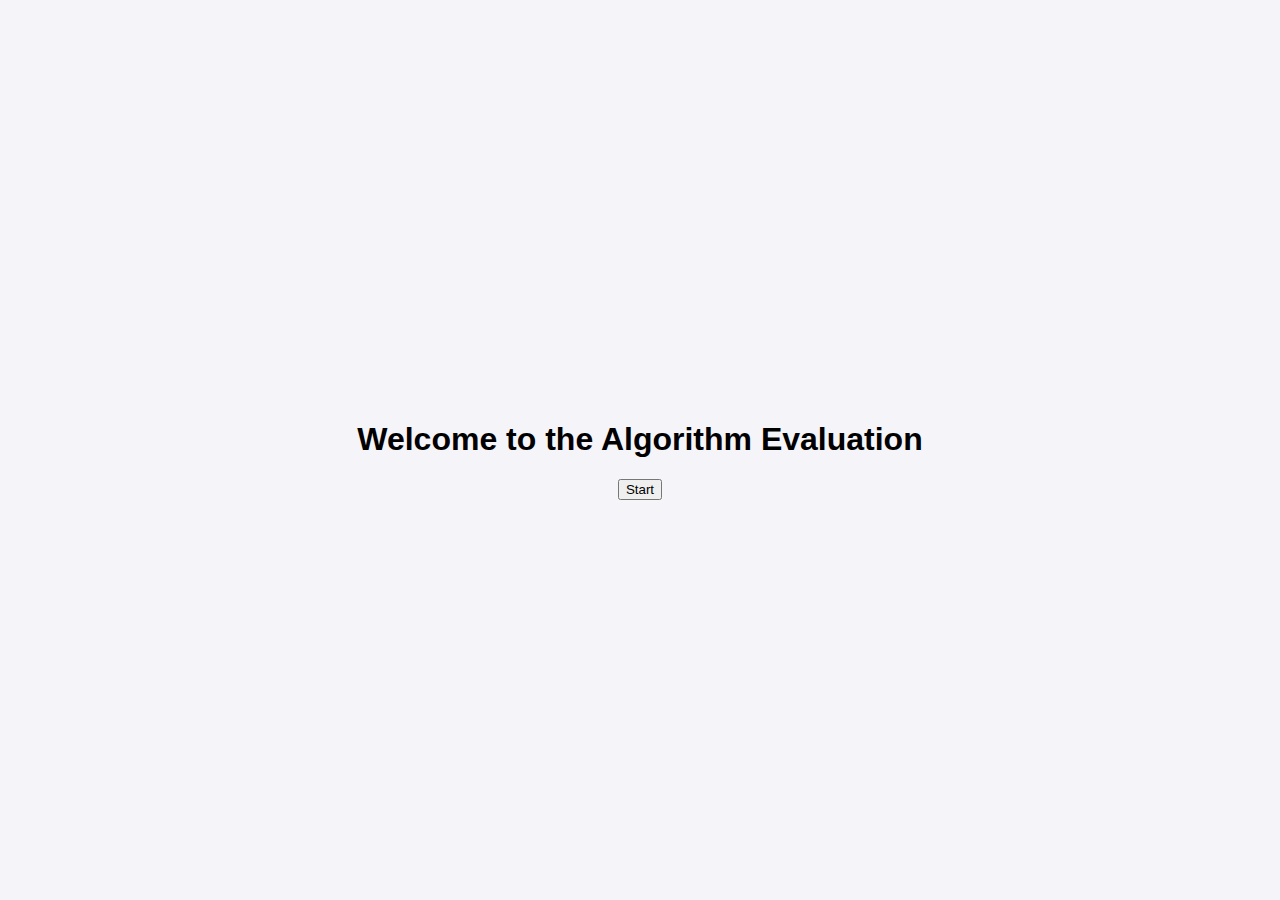
<file: index.html>
<!DOCTYPE html>
<html lang="en">
<head>
    <meta charset="UTF-8">
    <meta name="viewport" content="width=device-width, initial-scale=1.0">
    <title>Start</title>
    <link rel="stylesheet" href="styles.css">
</head>
<body>
    <h1>Welcome to the Algorithm Evaluation</h1>
    <button onclick="navigateTo('node1.html')">Start</button>
    <link rel="stylesheet" href="styles.css">
    <script src="https://code.jquery.com/jquery-3.6.0.min.js"></script></body>
</html>
</file>
<file: styles.css>
body {
    font-family: Arial, sans-serif;
    background-color: #f4f4f9;
    margin: 0;
    padding: 0;
    display: flex;
    flex-direction: column;
    align-items: center;
    justify-content: center;
    height: 100vh;
}
#questionContainer {
    background-color: #fff;
    padding: 20px;
    border-radius: 8px;
    box-shadow: 0 4px 8px rgba(0, 0, 0, 0.1);
    width: 80%;
    max-width: 600px;
    margin-bottom: 20px;
}
.question-block {
    margin-bottom: 20px;
}
.question-block p {
    font-size: 18px;
    margin-bottom: 10px;
}
.responseSelect {
    width: 100%;
    padding: 10px;
    font-size: 16px;
    border: 1px solid #ccc;
    border-radius: 4px;
}
#navigation {
    display: flex;
    justify-content: space-between;
    width: 80%;
    max-width: 600px;
}
#navigation button {
    padding: 10px 20px;
    font-size: 16px;
    border: none;
    border-radius: 4px;
    cursor: pointer;
    transition: background-color 0.3s;
}
#backButton {
    background-color: #ccc;
}
#nextButton {
    background-color: #007bff;
    color: #fff;
}
#backButton:disabled {
    cursor: not-allowed;
    background-color: #e0e0e0;
}
#nextButton:disabled {
    cursor: not-allowed;
    background-color: #b0d4ff;
}
.result {
    margin-top: 20px;
    padding: 20px;
    border-radius: 8px;
    box-shadow: 0 4px 8px rgba(0, 0, 0, 0.1);
    width: 80%;
    max-width: 600px;
    text-align: center;
    display: none;
}
.result.normal {
    background-color: green;
    color: blue;
}
.result.impaired {
    background-color: goldenrod;
    color: blue;
}
.result.impaired p {
    background-color: antiquewhite;
    color: slategrey;
}
.result.impaired-elevated {
    background-color: #FFBABA;
    color: #D8000C;
}
</file>
